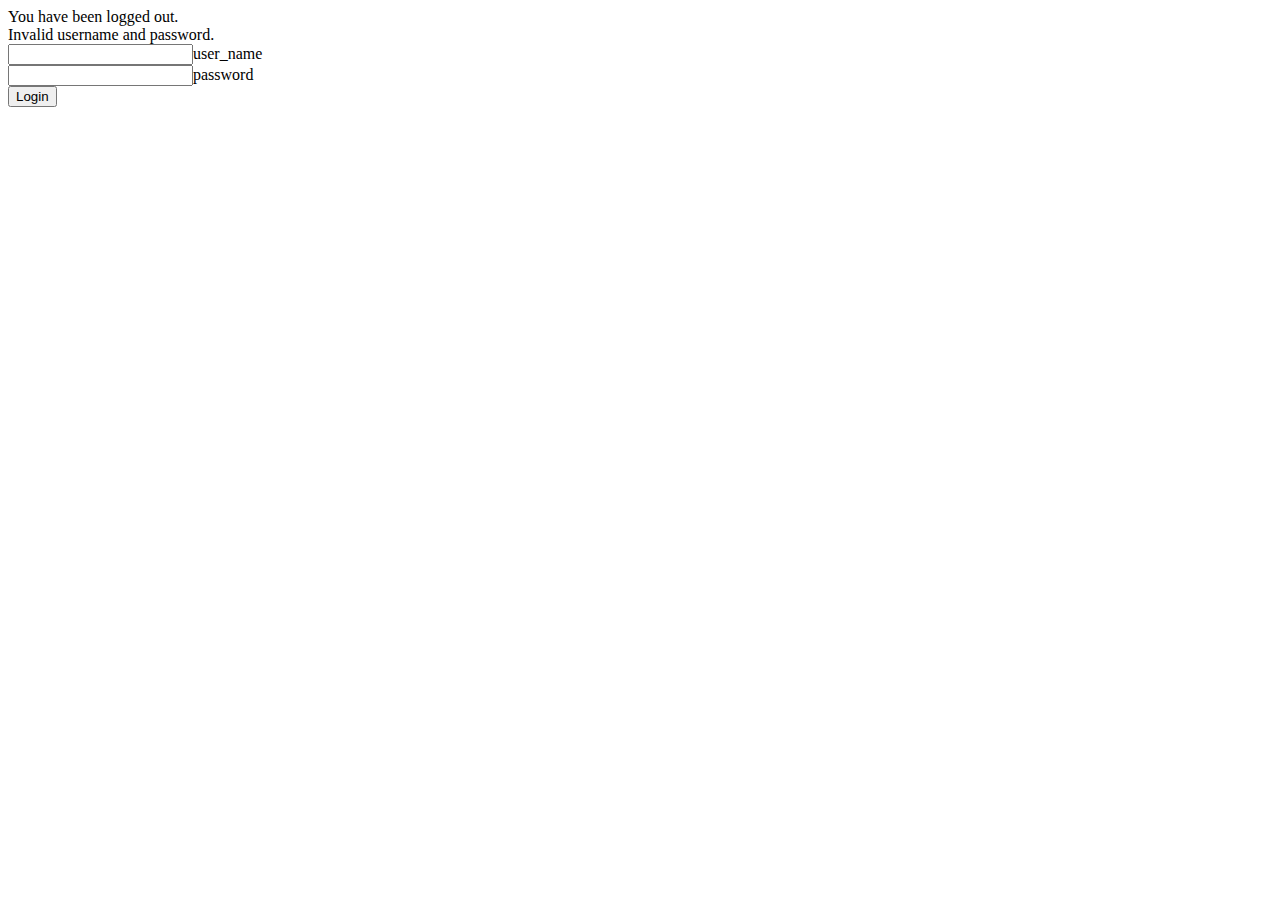
<file: SpringBoot/sample_SpringSecurity/src/main/resources/templates/login.html>
<!DOCTYPE html>
<html xmlns:th="http://www.thymeleaf.org">
<head>
</head>
<body>
    <!--/* ログイン失敗/ログアウトはgetパラメータにステータスが渡されているので、Thymeleafではparamから取得 */-->
    <div th:if="${param.logout}">
            You have been logged out.
    </div>
    <div th:if="${param.error}">
            Invalid username and password.
    </div>
    
    <!--/* 「/sign_in」がログイン判定処理を呼び出すViewNameとなっている */-->
	<form th:action="@{/sign_in}" method="post">
	    <input type="text" name="username">user_name
	    <br/>
	    <input type="password" name="password">password
	    
	    <br/>
	    
	    <input type="submit" value="Login">
	</form>
</body>
</html>
</file>
